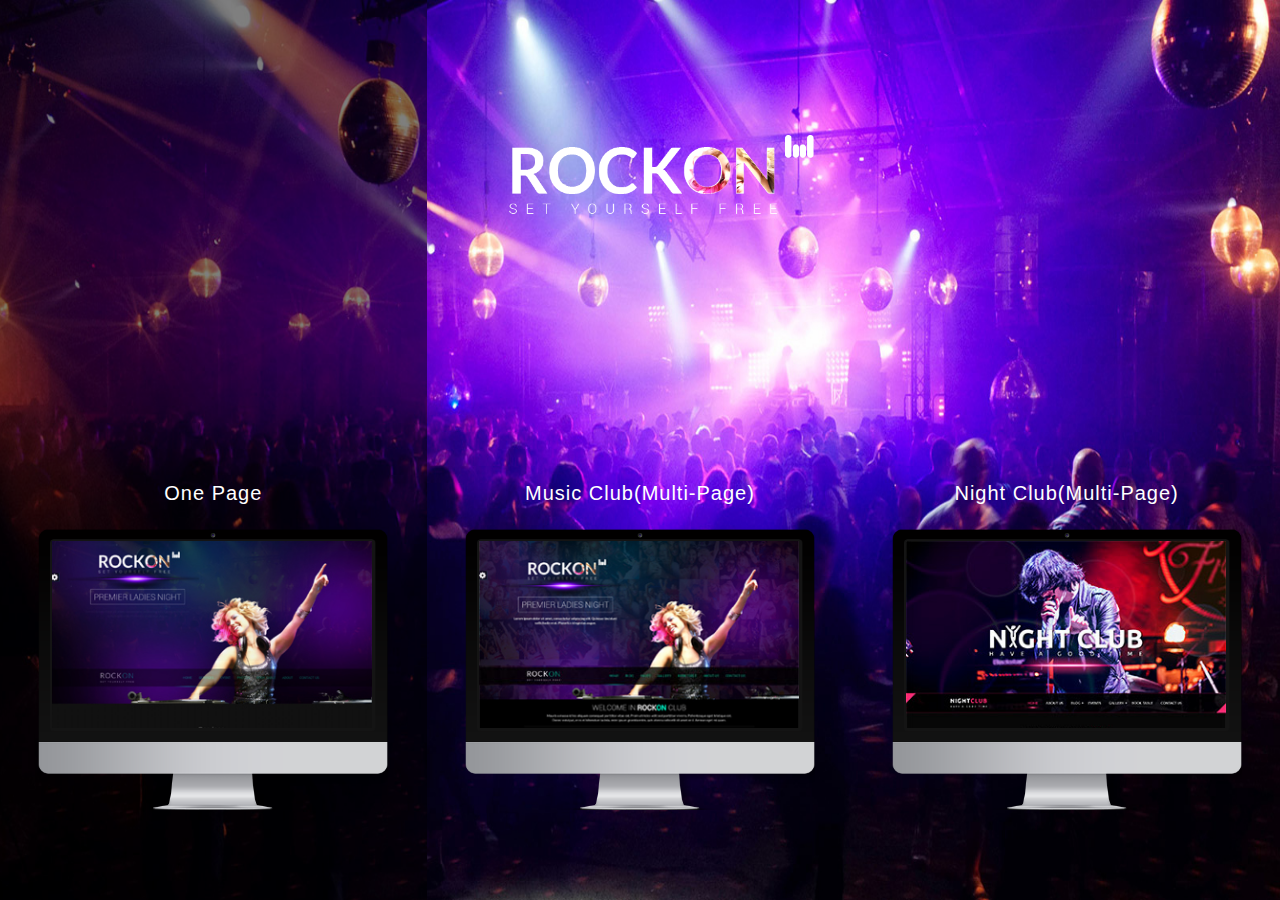
<file: landing-page/index.html>
<!DOCTYPE html>
<!-- 
Template Name: RockOn HTML Template
Version: 1.1
Author: Kamleshyadav
Website: http://himanshusofttech.com/
Purchase: http://themeforest.net/user/kamleshyadav
-->
<!--[if IE 8]> <html lang="en" class="ie8 no-js"> <![endif]-->
<!--[if IE 9]> <html lang="en" class="ie9 no-js"> <![endif]-->
<!--[if !IE]><!-->
<html lang="en">
<!--<![endif]-->
<!-- BEGIN HEAD -->
<head>
<meta charset="utf-8">
<meta http-equiv="X-UA-Compatible" content="IE=edge">
<meta name="viewport" content="width=device-width, initial-scale=1">
<!-- favicon links -->
<link rel="shortcut icon" type="image/ico" href="favicon.png" />
<link rel="icon" type="image/ico" href="favicon.png" />
<!-- main css -->
<link rel="stylesheet" href="css/main.css" media="screen"/>
<title>RockOn HTML Template</title>
</head>

<body>
<div class="rock_main">
	<div class="rock_logo">
		<img src="images/Logo.png" alt="logo" />
	</div>

	<a target="_blank" href="../single-page.html">
		<div class="rock_view"> 
			<img src="images/1.jpg" alt="" />
			<div class="rock_view_over">
				<div class="view view_over1"></div>
				<div class="view view_over2"></div>
				<div class="view view_over3"></div>
				<div class="view view_over4"></div>
			</div>
			<div class="rock_detail">
				<h1>One Page</h1>
				<div class="rock_detail_overlay single_page"></div>  
			</div>	  
		</div>
	</a>

	<a target="_blank" href="../index.html">
		<div class="rock_view"> 
			<img src="images/2.jpg" alt="" />
			<div class="rock_view_over">
				<div class="view view_over1"></div>
				<div class="view view_over2"></div>
				<div class="view view_over3"></div>
				<div class="view view_over4"></div>
			</div>
			<div class="rock_detail">
				<h1>Music Club(Multi-Page)</h1>	
				<div class="rock_detail_overlay multi_page"></div>  
			</div>
		</div>
	</a>
	
	<a target="_blank" href="../night-club/index.html">
		<div class="rock_view"> 
			<img src="images/3.jpg" alt="" />
			<div class="rock_view_over">
				<div class="view view_over1"></div>
				<div class="view view_over2"></div>
				<div class="view view_over3"></div>
				<div class="view view_over4"></div>
			</div>
			<div class="rock_detail">
				<h1>Night Club(Multi-Page)</h1>	
				<div class="rock_detail_overlay night_club"></div>  
			</div>
		</div>
	</a>

</div>

<!--main js file start--> 
<script type="text/javascript" src="js/jquery-1.11.1.js"></script> 
<script type="text/javascript" src="js/bootstrap.js"></script> 
<script type="text/javascript" src="js/custom.js"></script>
</body>
</html>
</file>
<file: landing-page/css/main.css>
/*
Copyright (c) 2014 Himanshu Softtech.
------------------------------------------------------------------
[Master Stylesheet]

Project:	RockOn HTML Template
Version:	1.1
Assigned to:	Themeforest
-------------------------------------------------------------------*/
@import url("style.css");
@import url("bootstrap.css");
</file>
